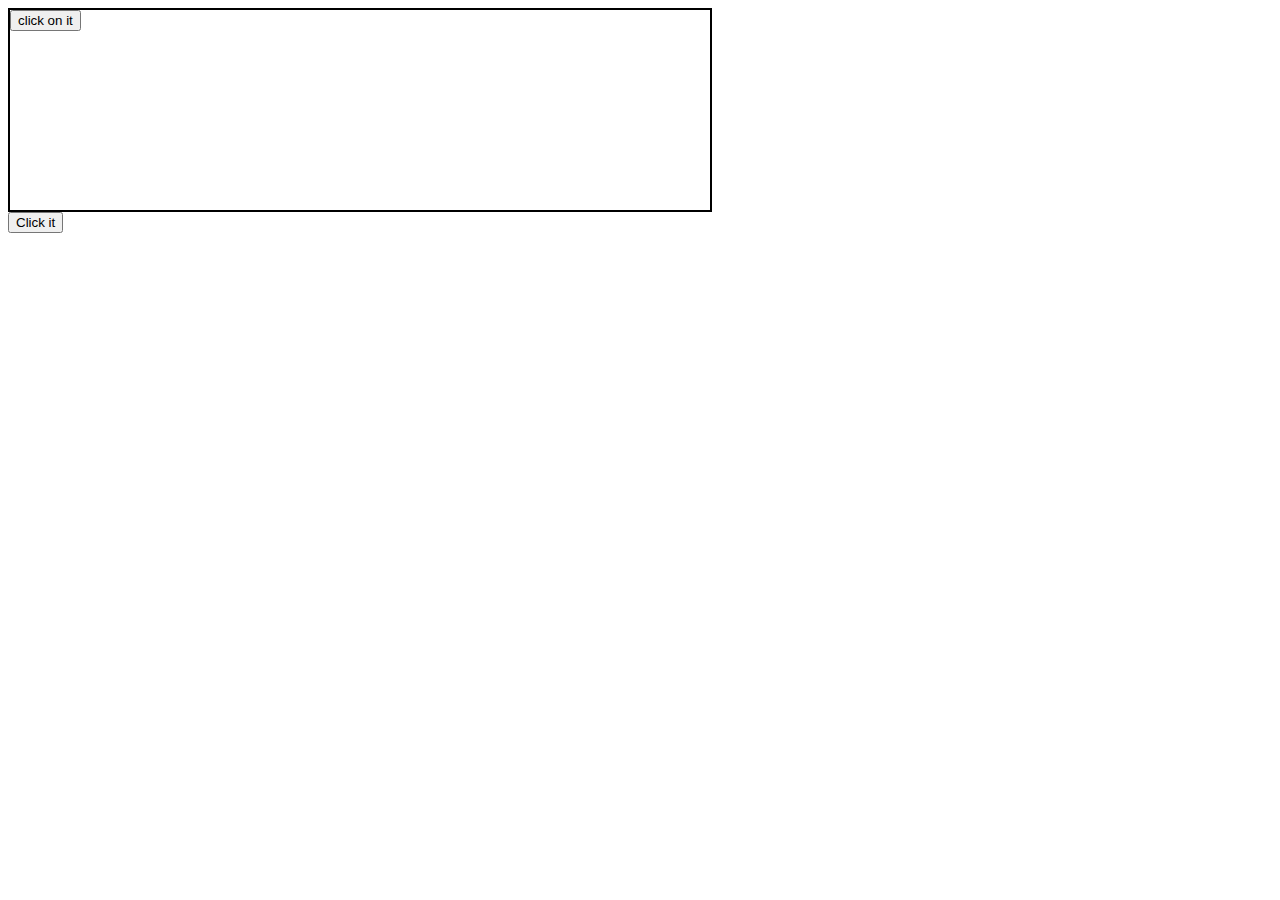
<file: five.html>
<!DOCTYPE html>
<html lang="en">
<head>
    <meta charset="UTF-8">
    <meta name="viewport" content="width=device-width, initial-scale=1.0">
    <title>Document</title>
<style>
    #ok{
        border: 2px solid black;
        width: 700px;
        height: 200px;
    }
    #divsecond{
        border: 2px solid black;
        width: 600px;
        margin: auto;
        height: 100px;
        display: none;
    }
</style>
</head>
<script src="http://ajax.googleapis.com/ajax/libs/jquery/1.11.2/jquery.min.js"></script>
<body>
    <script>
      $(document).ready(function()
      {
        $("#button").click(function()
        {
            $("#ok").slideToggle();
        })
      })

      $(document).ready(function()
      {
        $("#okfirst").click(function()
        {
            $("#divsecond").slideToggle();
        })
      })
    </script>
<div id="ok"> <button id="okfirst">click on it</button> <div id="divsecond"></div></div>
<button id="button">Click it </button>
</body>
</html>
</file>
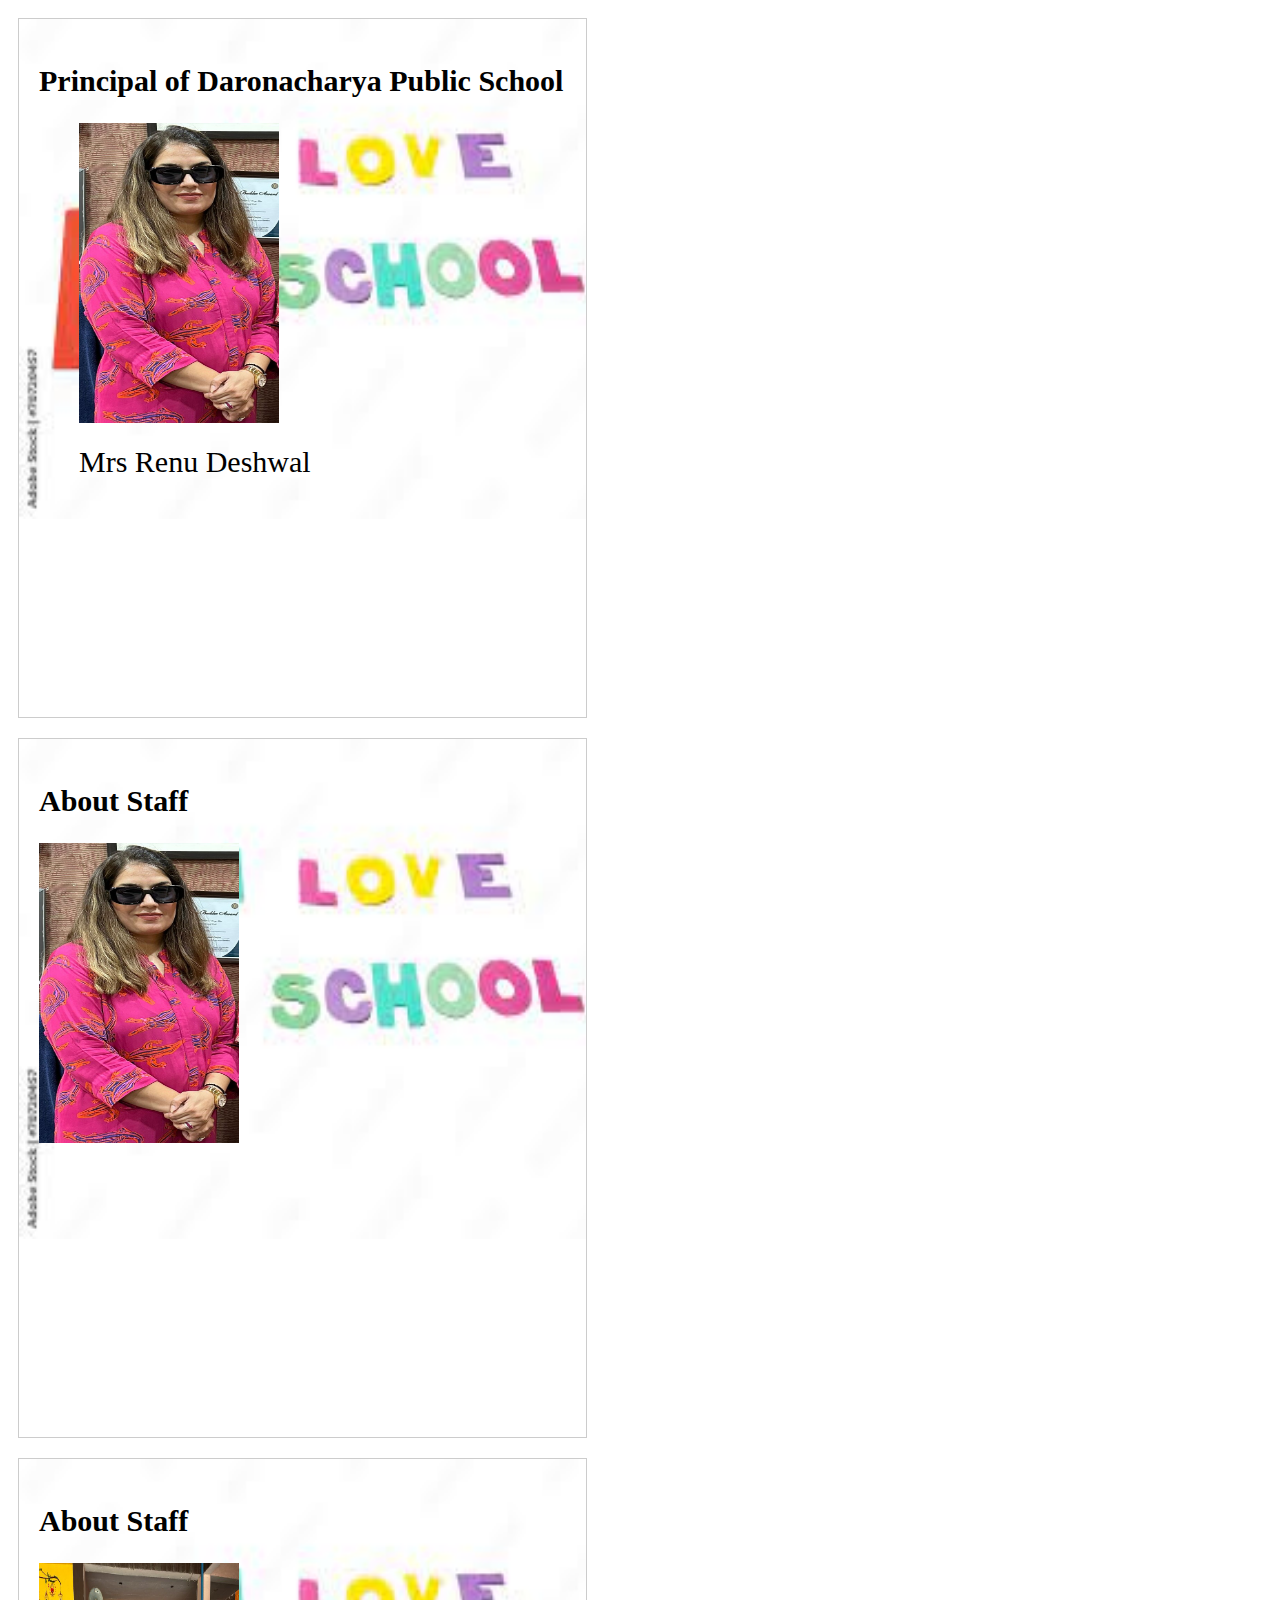
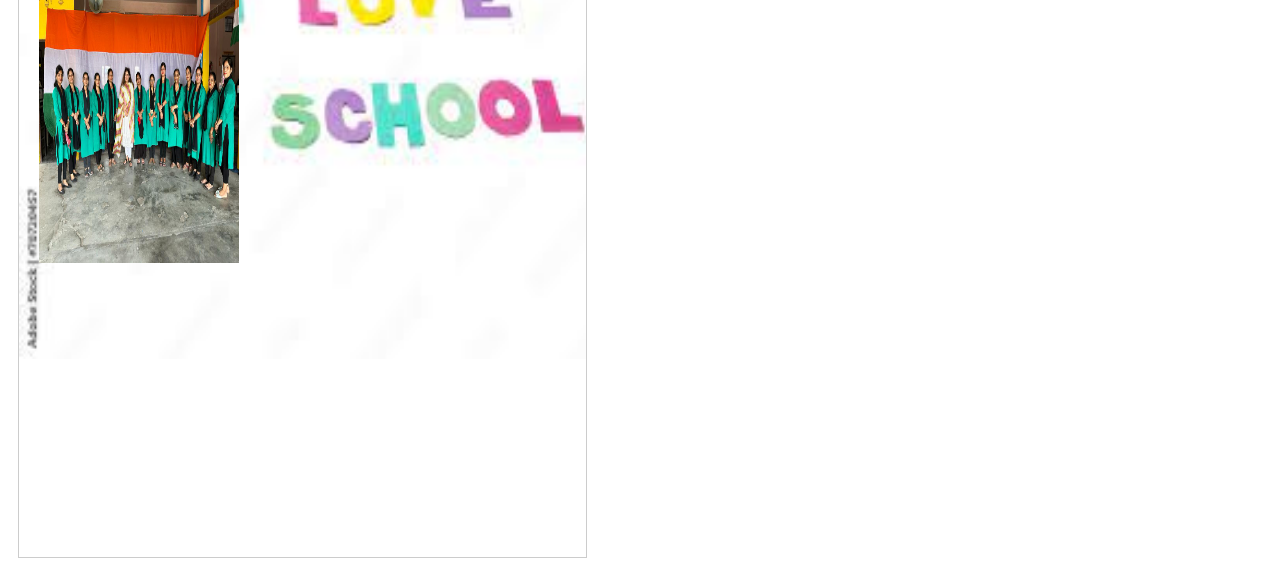
<file: me.html>
<!DOCTYPE html>
<html lang="en">
<head>
    <meta charset="UTF-8">
    <meta name="viewport" content="width=device-width, initial-scale=1.0">
    <title>Document</title>
    <script src="https://ajax.googleapis.com/ajax/libs/jquery/1.11.2/jquery.min.js"></script>
    <script>
        /*this jquery code for the toggle feature of renu mam description */
        $(document).ready(function()
        {
            $(".infrastructure-image").mouseover(function()
            {
                $("#moveable").slideToggle();
            })
        })





          /*this jquery code for the toggle feature of renu mam description */
          $(document).ready(function()
        {
            $(".infrastructure-images").mouseover(function()
            {
                $("#moveables").slideToggle();
            })
        })
    </script>
    <style>
        .droo {
            display: flex;
            flex-wrap: wrap;
            margin: auto;
            flex-direction: column;
            justify-content: space-around;

        }
        #moveables{
            display: none;
        font-size: 20px;
        }
         .bro h2{
            font-size: 30px;
        } 

#moveable{
    display: none;
    font-size: 20px;
}
        .bro {
            background-image: url("daro1.jpeg");
            background-repeat:no-repeat;
            background-size: 600px 500px;
            height: 700px;
            width: 45%;
            margin: 10px;
            border: 1px solid #ccc;
            padding: 20px;
            box-sizing: border-box;
        }

        @media screen and (max-width: 1024px) {
            .bro {
                width: 100%;
            }
        }
        
        .infrastructure-image {
            height: 300px;
            width: 200px;
        }

        .infrastructure-images {
            height: 300px;
            width: 200px;
        }

figcaption{
    font-size: 30px ;
}
      @media  (max-width:1024px) 
      {
        .infrastructure-image {
    width: 200px; /* or use a specific percentage in vw like 33.33vw */
    height: auto; /* maintain aspect ratio */
}
.infrastructure-images {
    width: 200px; /* or use a specific percentage in vw like 33.33vw */
    height: auto; /* maintain aspect ratio */
}
      } 
      @media  (max-width:1024px) 
      {
        #moveable {
    width: 180px; /* or use a specific percentage in vw like 33.33vw */
    height: auto; /* maintain aspect ratio */
    font-size: 10px;
}
      } 
    </style>
    <script>
        function change1()
        {
  var j=document.getElementById("change1").innerHTML;
  if(j=="Change in English")
  {
    document.getElementById("changeinit").innerHTML="Daroncharya Public School, under the able leadership of its Principal, Mrs. Renu, stands as a beacon of excellence in the field of education. The institution prides itself on a set of core principles that guide its management, faculty, and students towards the path of holistic development and academic brilliance."; 
    document.getElementById("change1").innerHTML="Change in Hindi";
  }
  if(j=="Change in Hindi")
  {
    document.getElementById("changeinit").innerHTML="महान प्राध्यापिका, मिसेज़ रेणु के नेतृत्व में, दारोंचार्य पब्लिक स्कूल शिक्षा के क्षेत्र में उत्कृष्टता की ओर मुखर है। संस्थान वही सेट के मूल सिद्धांतों पर गर्व करता है जो उसके प्रबंधन, शिक्षकों, और छात्रों को संपूर्ण विकास और शैक्षिक प्रतिष्ठा की ओर मार्गदर्शन करते हैं।"
    document.getElementById("change1").innerHTML="Change in English";
  }
        }






        function change2()
        {
  var j=document.getElementById("change2").innerHTML;
  if(j=="Change in English")
  {
    document.getElementById("changeinits").innerHTML="Daroncharya Public School, under the able leadership of its Principal, Mrs. Renu, stands as a beacon of excellence in the field of education. The institution prides itself on a set of core principles that guide its management, faculty, and students towards the path of holistic development and academic brilliance."; 
    document.getElementById("change2").innerHTML="Change in Hindi";
  }
  if(j=="Change in Hindi")
  {
    document.getElementById("changeinits").innerHTML="महान प्राध्यापिका, मिसेज़ रेणु के नेतृत्व में, दारोंचार्य पब्लिक स्कूल शिक्षा के क्षेत्र में उत्कृष्टता की ओर मुखर है। संस्थान वही सेट के मूल सिद्धांतों पर गर्व करता है जो उसके प्रबंधन, शिक्षकों, और छात्रों को संपूर्ण विकास और शैक्षिक प्रतिष्ठा की ओर मार्गदर्शन करते हैं।"
    document.getElementById("change2").innerHTML="Change in English";
  }
        }
    </script>
</head>
<body>
    <div class="droo">
        <div class="bro">
            <h2>Principal of Daronacharya Public School</h2>
            <figure>
                <img class="infrastructure-image" src="edit1.jpg" alt="Infrastructure Image 1"><br><br>
                <figcaption class="image-caption">Mrs Renu Deshwal </figcaption>
            </figure>
        <br>    
            <div id="moveable">
            <p id="changeinit">Daroncharya Public School, under the able leadership of its Principal, Mrs. Renu, stands as a beacon of excellence in the field of education. The institution prides itself on a set of core principles that guide its management, faculty, and students towards the path of holistic development and academic brilliance.</p>
           
       <button id="change1" onclick="change1()">Change in Hindi</button>
        </div>

        </div>


        <div class="bro">
            <h2>About Staff </h2>
                <img class="infrastructure-images" src="edit1.jpg" alt="Infrastructure Image 1"><br><br>
        <br>    
            <div id="moveables">
            <p id="changeinits">Daroncharya Public School, under the able leadership of its Principal, Mrs. Renu, stands as a beacon of excellence in the field of education. The institution prides itself on a set of core principles that guide its management, faculty, and students towards the path of holistic development and academic brilliance.</p>
           
       <button id="change2" onclick="change2()">Change in Hindi</button>
        </div>    
        </div>
    </div>



    
    <div class="bro">
        <h2>About Staff </h2>
            <img class="infrastructure-images" src="image1.jpg" alt="Infrastructure Image 1"><br><br>
    <br>    
        <div id="moveables">
        <p id="changeinits">Daroncharya Public School, under the able leadership of its Principal, Mrs. Renu, stands as a beacon of excellence in the field of education. The institution prides itself on a set of core principles that guide its management, faculty, and students towards the path of holistic development and academic brilliance.</p>
       
   <button id="change2" onclick="change2()">Change in Hindi</button>
    </div>    
    </div>
</div>
</body>
</html>
</file>
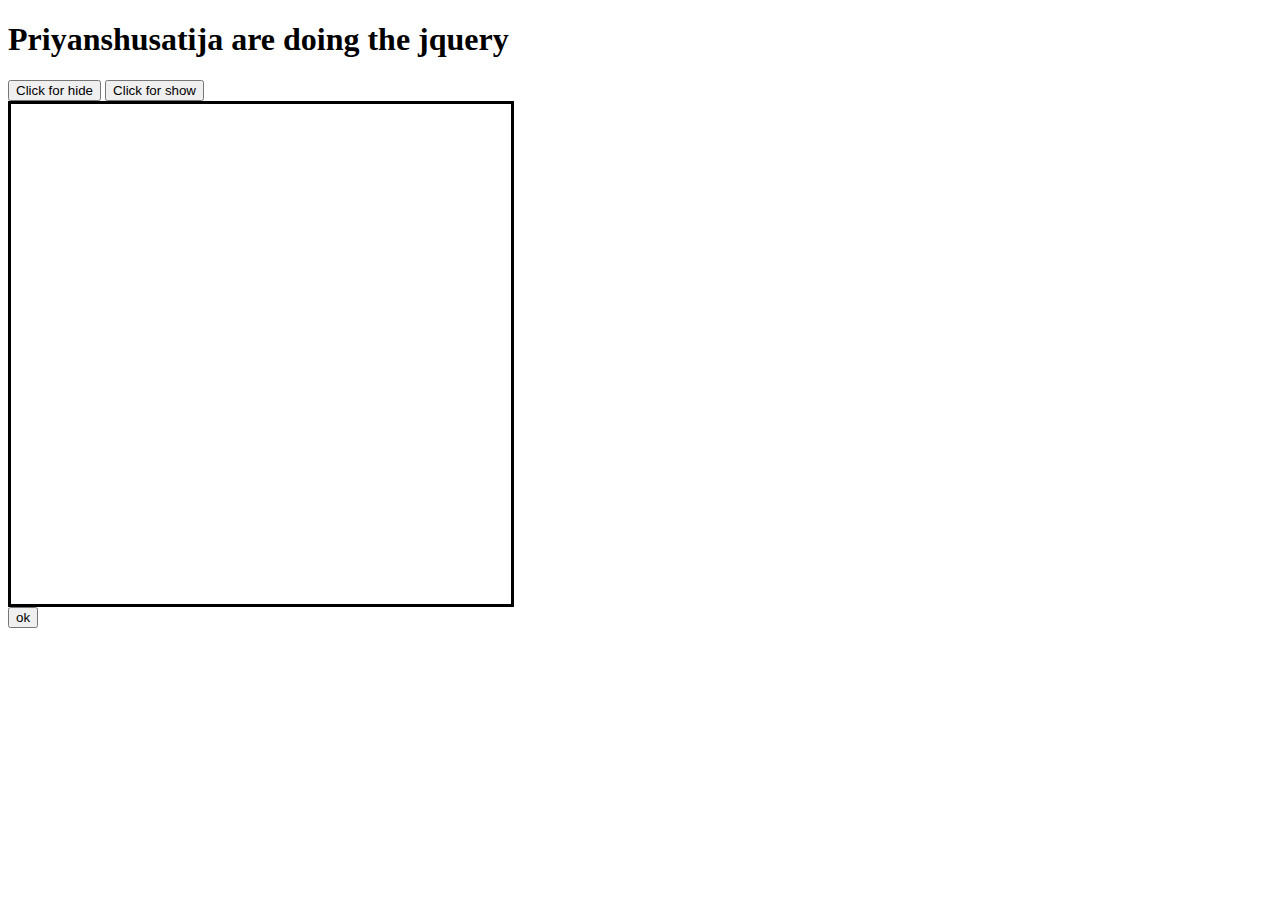
<file: oks.html>
<!DOCTYPE html>
<html lang="en">
<head>
    <meta charset="UTF-8">
    <meta name="viewport" content="width=device-width, initial-scale=1.0">
    <title>Document</title>
         <script src="http://ajax.googleapis.com/ajax/libs/jquery/1.11.2/jquery.min.js"></script>  
<script>  
$(document).ready(function(){  
    $("#ok").click(function(){  
        $("h1").hide();  
    });  
});  
$(document).ready(function()
{
    $("#oks").mouseover(function()
    {
       $("h1").show();
    })
})

$(document).ready(function()
{
    $(".c").click(function()
    {
        $("div.d").toggle();
    })
})
</script>
<style>
    div{
        width: 500px;
        height: 500px;
        border: 3px solid black;
    }
</style>
</head>
<body>
    <h1>Priyanshusatija are doing the jquery </h1>
    <button id="ok">Click for hide</button>
    <button id="oks">Click for show</button>
    <div class="d">

    </div>
    <button class=".c">ok</button>
</body>
</html>
</file>
